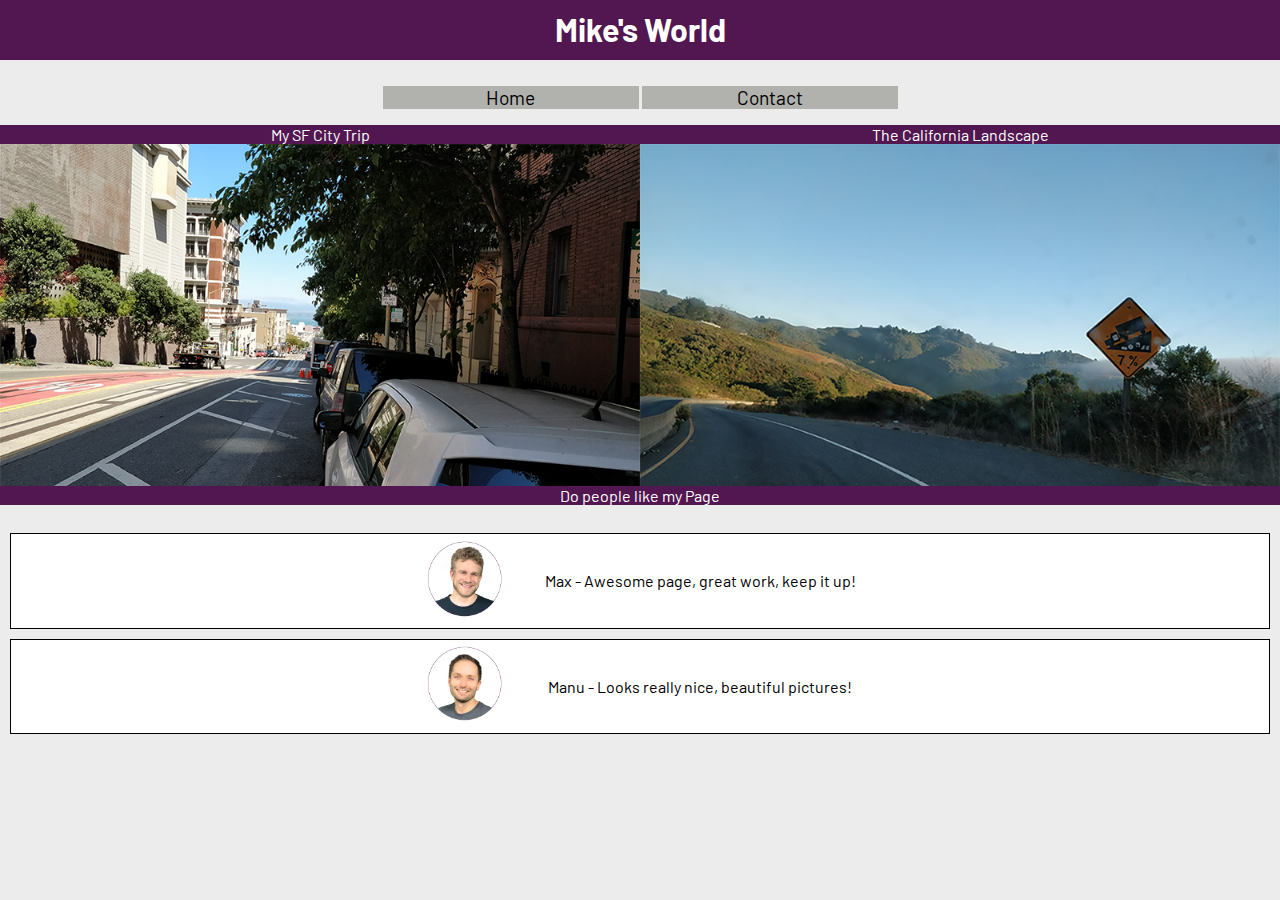
<file: index.html>
<!DOCTYPE html>
<html lang="en">

<head>
    <meta charset="UTF-8">
    <meta name="viewport" content="width=device-width, initial-scale=1.0">
    <link rel="stylesheet" href="./style.css">
    <link href="https://fonts.googleapis.com/css?family=Barlow" rel="stylesheet">
    <title>Our First Webpage</title>
    <link rel="shortcut icon" href="images/favicon.png">
</head>

<body>
    <header class="fixed-bar">
        <h1 class="page-title">Mike's World</h1>
    </header>
    <nav>
        <ul class="navigation">
            <li>Home</li>
            <li><a href="./contact/index.html">Contact</a></li>
        </ul>
    </nav>
    <main>
        <div class="trip-text">
            <p>My SF City Trip</p>
            <p>The California Landscape</p>
        </div>
        <div class="trip-images">
            <img src="./images/sf.png" alt="Image of the San Francisco streets">
            <img src="./images/california.png" alt="Image of the California streets">
        </div>
        <p class="feedback">Do people like my Page</p>
    </main>
    <footer>
        <div class="review-clients">
            <img src="./images/image-max.png" alt="Image of Max">
            <p>Max - Awesome page, great work, keep it up!</p>
        </div>
        <div class="review-clients">
            <img src="./images/image-manu.png" alt="Image of Manu">
            <p>Manu - Looks really nice, beautiful pictures!</p>
        </div>
    </footer>
</body>

</html>
</file>
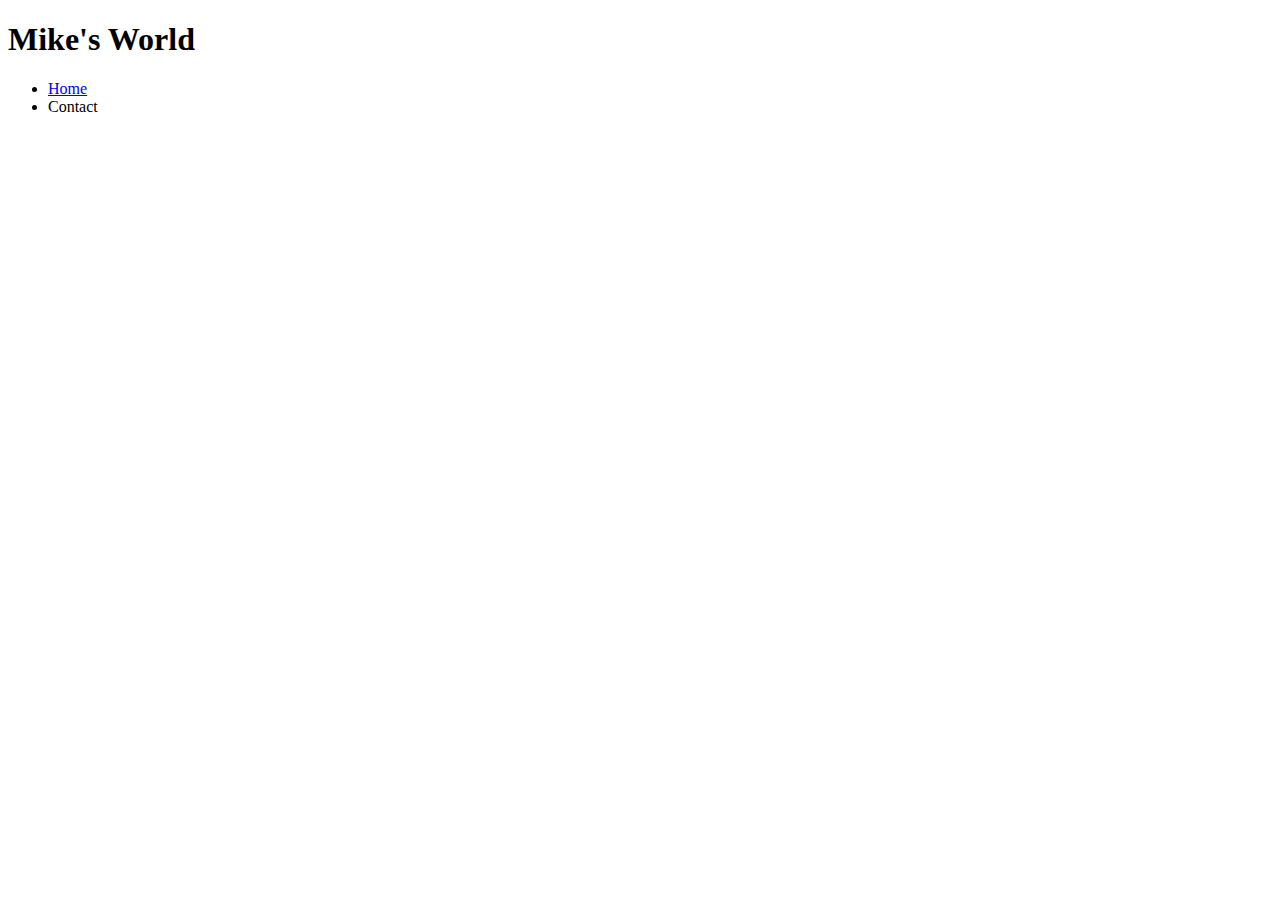
<file: contact/index.html>
<!DOCTYPE html>
<html lang="en">
<head>
    <meta charset="UTF-8">
    <meta name="viewport" content="width=device-width, initial-scale=1.0">
    <link rel="shortcut icon" href="../images/favicon.png">
    <title>Contact</title>
</head>
<body>
    <header> <h1>Mike's World</h1> </header>
    <nav>
        <ul>
            <li><a href="../index.html">Home</a></li>
            <li>Contact</li>
        </ul>
    </nav>
</body>
</html>
</file>
<file: style.css>
html {
    background-color: rgb(236, 236, 236);
    font-family: 'Barlow', sans-serif;
    font-size: 100%;
}

body {
    margin: 0;
}

a {
   text-decoration: none;
   color: black; 
}

a:active {
    color: #fa923f;
}

img:hover {
    cursor: pointer;
}

/*header*/

.fixed-bar {
    height: 70px;

}
.page-title {
    position: fixed;
    top: 0;
    width: 100%;
    height: 40px;
    background-color: #521751;
    color: white;
    padding: 10px 0;
    margin: 0;
    text-align: center;
    font-size: 32px;
    font-size: 2rem;
}

/*nav*/
.navigation {
    text-align: center;
    padding: 0;
}


.navigation li {
    display: inline-block;
    width: 20%;
    background-color: rgb(177, 177, 174);
    font-size: 16px;
    font-size: 0.9rem;
}


/*main*/
.trip-text {
    display: none;
}


.trip-images {
    display: flex;
    flex-wrap: wrap;
}

.trip-images img {
    width: 100%;
    height: 100%;
} 

.feedback {
    position: relative;
    bottom: 18.4px;
    background-color: #521751;
    color: white;
    text-align: center;
    margin: 0;
    font-size: 16px;
    font-size: 1rem;
}

/*footer*/
.review-clients {
    display: flex;
    align-items: center;
    justify-content: center;
    flex-wrap: wrap;
    border: 1px solid black;
    background-color: white;
    margin: 10px;
}

.review-clients img {
    width: 120px;
}

.review-clients p {
    width: 350px;
    text-align: center;
    font-size: 16px;
    font-size: 1rem;
}

@media (min-width: 400px){
    .navigation li {
        font-size: 1.2rem;
    }
}

@media (min-width: 700px){
    .trip-images img {
        width: 50%;
    } 
    
    .trip-text {
        background-color: #fa923f;
        padding: 0;
        display: flex;
    }

    .trip-text p {
        background-color: #521751;
        color: white;
        text-align: center;
        margin: 0;
        width: 50%;
        font-size: 16px;
        font-size: 1rem;
    }
}
</file>
